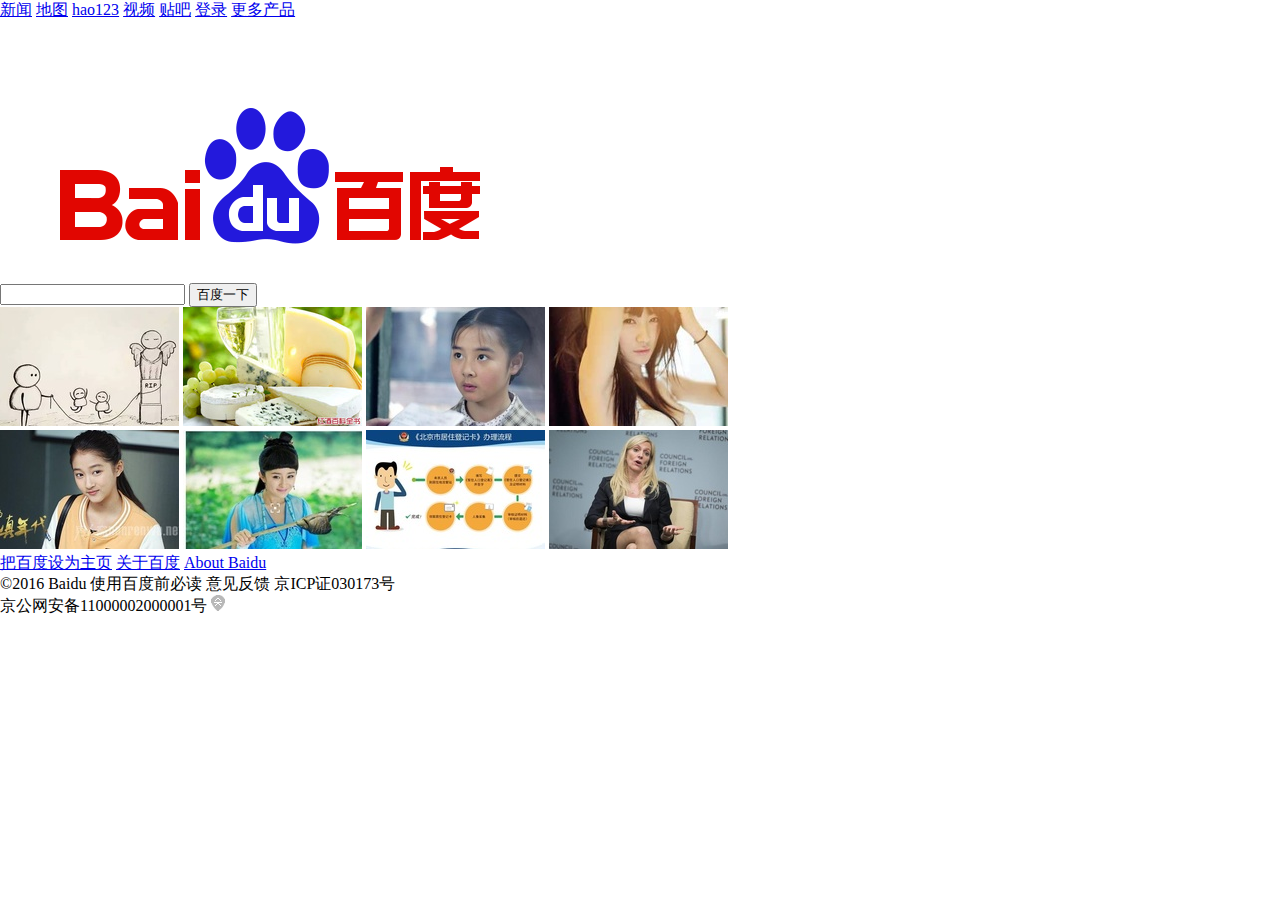
<file: Desktop/gitdemo/ProjectManger/day2/index.html>
<!DOCTYPE html>
<html lang="en">
<head>
    <meta charset="UTF-8">
    <title>百度一下,你就知道</title>
    <link href="Css/index.css" rel="stylesheet">
</head>
<body>
    <!--头部-->
    <div id="header">
        <!--javascript:void(0) 和 # 一样的-->
        <a href="#">新闻</a>
        <a href="#">地图</a>
        <a href="#">hao123</a>
        <a href="#">视频</a>

        <a href="#">贴吧</a>

        <a href="#">登录</a>
        <a href="#" class="more-product">更多产品</a>
    </div>
    <!--主要内容-->
    <div id="content">
        <div class="logo">
            <img src="images/bd_logo.png">
        </div>
        <div>
            <input type="text" value="">
            <button type="button">百度一下</button>
        </div>
        <div class="dom">
            <img src="images/1.png">
            <img src="images/2.jpg">
            <img src="images/3.JPEG">
            <img src="images/4.JPEG">
        </div>
        <div class="dom">
            <img src="images/5.JPEG">
            <img src="images/6.jpg">
            <img src="images/7.JPEG">
            <img src="images/8.JPEG">
        </div>
    </div>

    <!--尾部-->
    <div id="footer">
        <p class="footer-top">
            <a href="#"> 把百度设为主页</a>
            <a href="#">关于百度</a>
            <a href="#">About Baidu</a>
        </p>
        <p class="footer-bottom">
         ©2016 Baidu 使用百度前必读 意见反馈 京ICP证030173号<br>
            京公网安备11000002000001号
            <img src="images/copy_rignt_24.png">
        </p>
    </div>

</body>
</html>
</file>
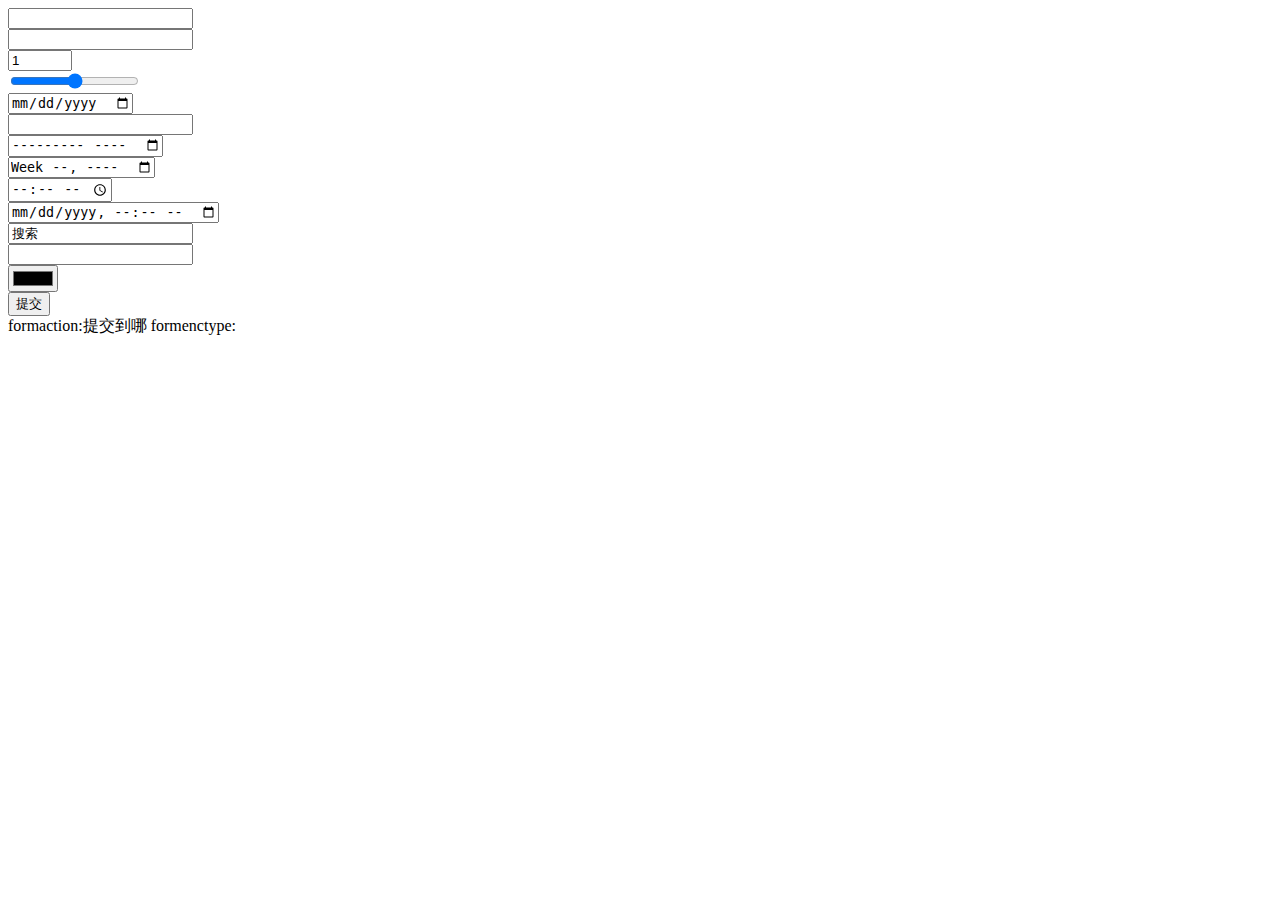
<file: Desktop/gitdemo/ProjectManger/day2/input输入元素.html>
<!DOCTYPE html>
<html lang="en">
<head>
    <meta charset="UTF-8">
    <title>input输入元素</title>
</head>
<body>
    <form action="#" method="get">
        <input type="email" name="user_email"><br>
        <input type="url" name="user_url"><br>
        <input type="number" name="user_number" value="1" max="100" min="1" step="2"><br>
        <input type="range" name="user_range"><br>

        <input type="date" name="user_date"><br>
        <input type="datetime" name="user_datetime"><br>
        <input type="month" name="user_month"><br>
        <input type="week" name="user_week"><br>
        <input type="time" name="user_time"><br>
        <input type="datetime-local" name="user_local"><br>

        <input type="search" name="user_search" value="搜索"><br>
        <input type="tel" name="user_tel"><br>
        <input type="color" name="user_color"><br>
        <input type="submit" value="提交">
        <!--<button type="submit">提交</button>-->
    </form>
</body>
</html>


       formaction:提交到哪
        formenctype:
</file>
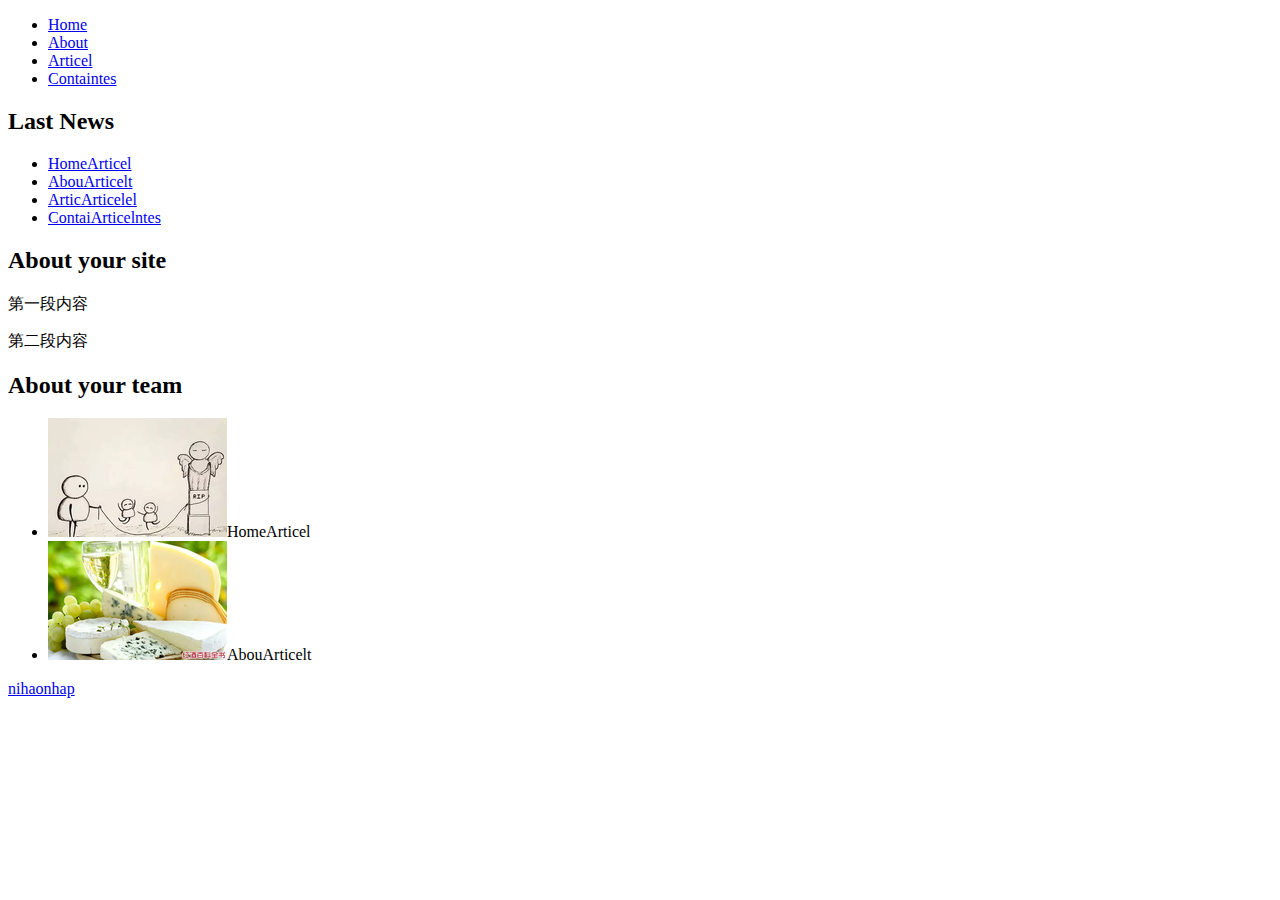
<file: Desktop/gitdemo/ProjectManger/day2/新增标签/text.html>
<!DOCTYPE html>
<html lang="en">
<head>
    <meta charset="UTF-8">
    <title></title>
</head>
<body>
    <div id="Container">
        <nav>
            <ul>
                <li><a href="#">Home</a> </li>
                <li> <a href="#">About</a></li>
                <li><a href="#">Articel</a> </li>
                <li> <a href="#">Containtes</a></li>
            </ul>
        </nav>
    </div>

    <div id="content">
        <aside>
            <div class="inside">
                <h2>Last News</h2>
                <ul>
                    <li><a href="#">HomeArticel</a> </li>
                    <li> <a href="#">AbouArticelt</a></li>
                    <li><a href="#">ArticArticelel</a> </li>
                    <li> <a href="#">ContaiArticelntes</a></li>
                </ul>
            </div>
        </aside>
        <section id="myContent">
            <h2>About your site</h2>
            <p>第一段内容</p>
            <p>第二段内容</p>
            <h2>About your team</h2>
            <ul>
                <li><img src="../images/1.png">HomeArticel</img> </li>
                <li> <img src="../images/2.jpg">AbouArticelt</img></li>

            </ul>
        </section>
    </div>

<footer>
    <div id="myFooter">
        <a href="#">nihaonhap</a>
    </div>

</footer>

</body>
</html>
</file>
<file: Desktop/gitdemo/ProjectManger/day2/Css/index.css>
a, address, b, big, blockquote, body, center, cite, code, dd, del, div, dl, dt, em, fieldset, font, form, h1, h2, h3, h4, h5, h6, html, i, iframe, img, ins, label, legend, li, ol, p, pre, small, span, strong, u, ul, var
{
    margin: 0px;
    padding: 0px;
}
</file>
